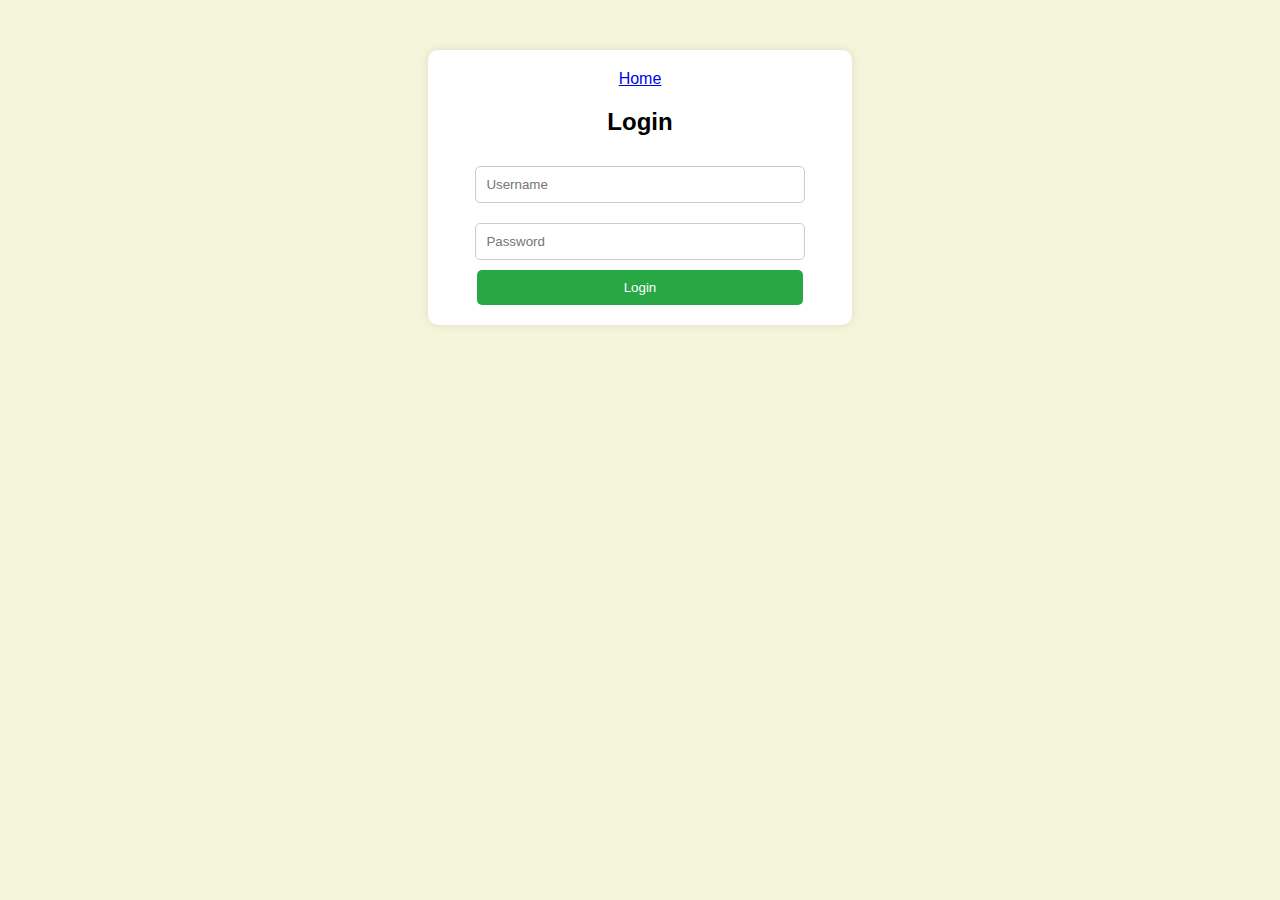
<file: index.html>
<!-- Login Page -->
<!DOCTYPE html>
<html lang="en">
<head>
    <meta charset="UTF-8">
    <meta name="viewport" content="width=device-width, initial-scale=1.0">
    <title>Login - Population Census</title>
    <link rel="stylesheet" href="styles.css">
    <style>
        .login-container {
            width: 30%;
            margin: auto;
            background: white;
            padding: 20px;
            margin-top: 50px;
            box-shadow: 0px 0px 10px rgba(0, 0, 0, 0.1);
            border-radius: 10px;
            text-align: center;
            position: relative;
        }
        input {
            width: 80%;
            padding: 10px;
            margin: 10px 0;
            border: 1px solid #ccc;
            border-radius: 5px;
        }
        button {
            width: 85%;
            padding: 10px;
            background: #28a745;
            color: white;
            border: none;
            border-radius: 5px;
            cursor: pointer;
        }
        button:hover {
            background: #218838;
        }
    </style>
</head>
<body>
    <div class="login-container">
        <a href="realhomepage.html" class="home-button">Home</a>
        <h2>Login</h2>
        <input type="text" id="username" placeholder="Username">
        <input type="password" id="password" placeholder="Password">
        <button onclick="login()">Login</button>
    </div>
    <script>
        function login() {
            var username = document.getElementById('username').value;
            var password = document.getElementById('password').value;
            if (username === 'user123' && password === 'population') {
                alert('Login successful!');
                window.location.href = 'realhomepage.html';
            } else {
                alert('Invalid username or password!');
            }
        }
    </script>
</body>
</html>
</file>
<file: styles.css>
body {
    font-family: 'Poppins', sans-serif;
    background-color: #f5f5dc; /* Beige background */
    margin: 0;
    padding: 0;
}

.header {
    background: #4CAF50; /* Green header */
    color: white;
    padding: 20px;
    text-align: center;
    position: relative;
}

h1 {
    margin: 0;
    font-size: 28px;
}

.header-buttons {
    position: absolute;
    top: 20px;
    right: 20px;
}

.login-button, .add-edit-button {
    padding: 10px 20px;
    background: #0056b3;
    color: white;
    border: none;
    border-radius: 5px;
    cursor: pointer;
    text-decoration: none;
    font-size: 16px;
    margin-left: 10px;
    transition: all 0.3s ease; /* Smooth transition for all properties */
}

.login-button:hover, .add-edit-button:hover {
    background: #004494;
    box-shadow: 0 4px 20px rgba(0, 0, 0, 0.3); /* Drop shadow */
    transform: translateY(-3px); /* Pop-up effect */
}

#map {
    height: 400px;
    width: 100%;
    margin: 20px 0;
    border-radius: 10px;
    box-shadow: 0px 4px 10px rgba(0, 0, 0, 0.2);
}

.container {
    width: 100%;
    margin: auto;
    padding: 20px;
}

.card-container {
    display: flex;
    flex-wrap: wrap;
    justify-content: space-around;
}

.card {
    flex: 1 1 30%; /* Flex-grow, flex-shrink, flex-basis */
    margin: 10px;
    padding: 20px;
    background: #28a745; /* Green card background */
    color: white;
    text-decoration: none;
    border-radius: 8px;
    font-size: 20px;
    font-weight: 600;
    text-align: center;
    transition: 0.3s;
    box-shadow: 0 4px 8px rgba(0, 0, 0, 0.1);
}

.card:hover {
    background: #218838; /* Darker green on hover */
    transform: scale(1.05); /* Slightly enlarge on hover */
}

/* Responsive Design */
@media (max-width: 768px) {
    .card {
        flex: 1 1 100%; /* Full width on smaller screens */
        margin: 10px 0;
    }

    h1 {
        font-size: 24px;
    }

    .login-button, .add-edit-button {
        font-size: 14px;
    }
}
#sidebar {
    width: 250px;
    background-color: #f8f9fa;
    position: fixed;
    transition: transform 0.3s ease;
    transform: translateX(-100%); /* Initially hidden */
    height: 100%;
    z-index: 1000; /* Above other content */
}

#sidebar.open {
    transform: translateX(0); /* Open state */
}

#sidebar.close {
    transform: translateX(-100%); /* Close state */
}

#toggle-button {
    cursor: pointer;
    /* Additional styles for the button */
}
</file>
